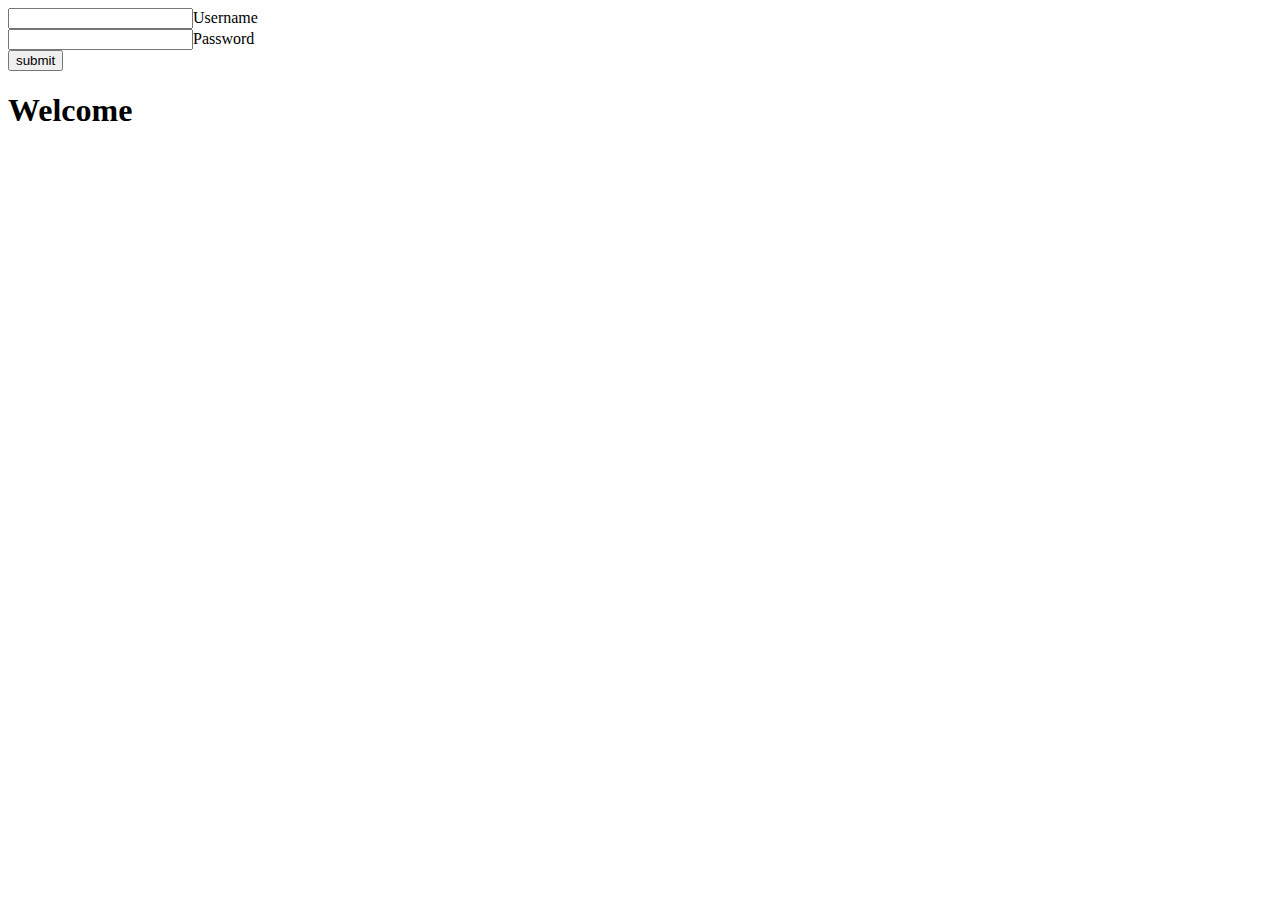
<file: index.html>
<!DOCTYPE html>
<html>
<head>
</head>

<body>

<input id="name" name="name"><label for="name">Username</label><br>
<input id="pass" name="pass" type="password"><label for="pass">Password</label>
<br><button onclick="work()">submit</button><h1>Welcome</h1>
<script>
creds = ["te$t1!", "te$t2@"]
function work() {
  if(creds.includes(pass.value.toString())){
    const w = window.open();
    w.document.write(`
    <title>Dashboard</title>
    <link rel="icon" type="image/x-icon" href="https://canvas.instructure.com/favicon.ico">
    <style>
    *{
      margin:0px;
      padding:0px;
      height:101vh;
      Width:101vw;
      overflow:hidden;
      background-color:#2e2e2e;
    }
    </style>
    <iframe src="start.html">error</iframe>
    `);
    location.replace("https://google.com");
  }

}
</script>
</body>
</html>
</file>
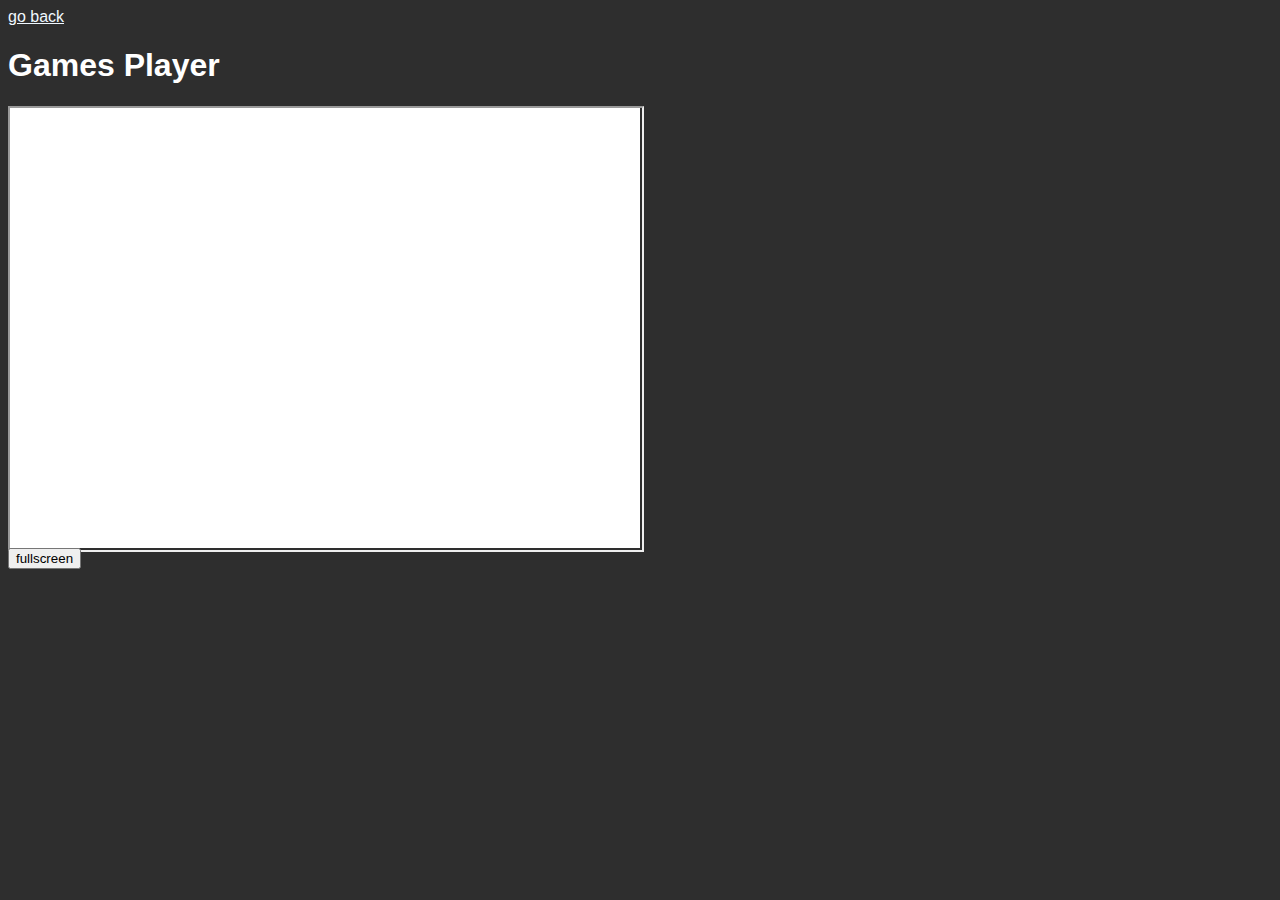
<file: player.html>
<html>
<head>
<style>

body {
  background: #2e2e2e;
  color: white;
  font-family: sans-serif;
}

a {
  color: aliceblue;
}

.iframe {
  background:white;
  width:50%;
  height:50%;
}
</style>
</head>

<body>
<a href="echo.html">go back</a>
<h1>Games Player</h1>


<div><div class=iframe id="iframe"><iframe sandbox="allow-scripts allow-same-origin" src="https://3kh0-scm.vercel.app" height=100% width=100% allowtransparency="false">error, womp womp, use a modern browser or smtn, idk.</iframe></div>
<button id="fillButton">fullscreen</button>
</div>



<script>

document.getElementById('fillButton').addEventListener('click', () => {
  if (iframe.requestFullscreen) {
    iframe.requestFullscreen();
  } else if (iframe.mozRequestFullScreen) { 
    iframe.mozRequestFullScreen();
  } else if (iframe.webkitRequestFullscreen) {
    iframe.webkitRequestFullscreen();
  } else if (iframe.msRequestFullscreen) {
    iframe.msRequestFullscreen();
  }
});



const url = new URL(window.location);
  const params = new URLSearchParams(url.search);
  const game = params.get('game');
  iframe.src = "https://3kh0-scm.vercel.app/" + game + "/"

</script>
</body>


</html>
</file>
